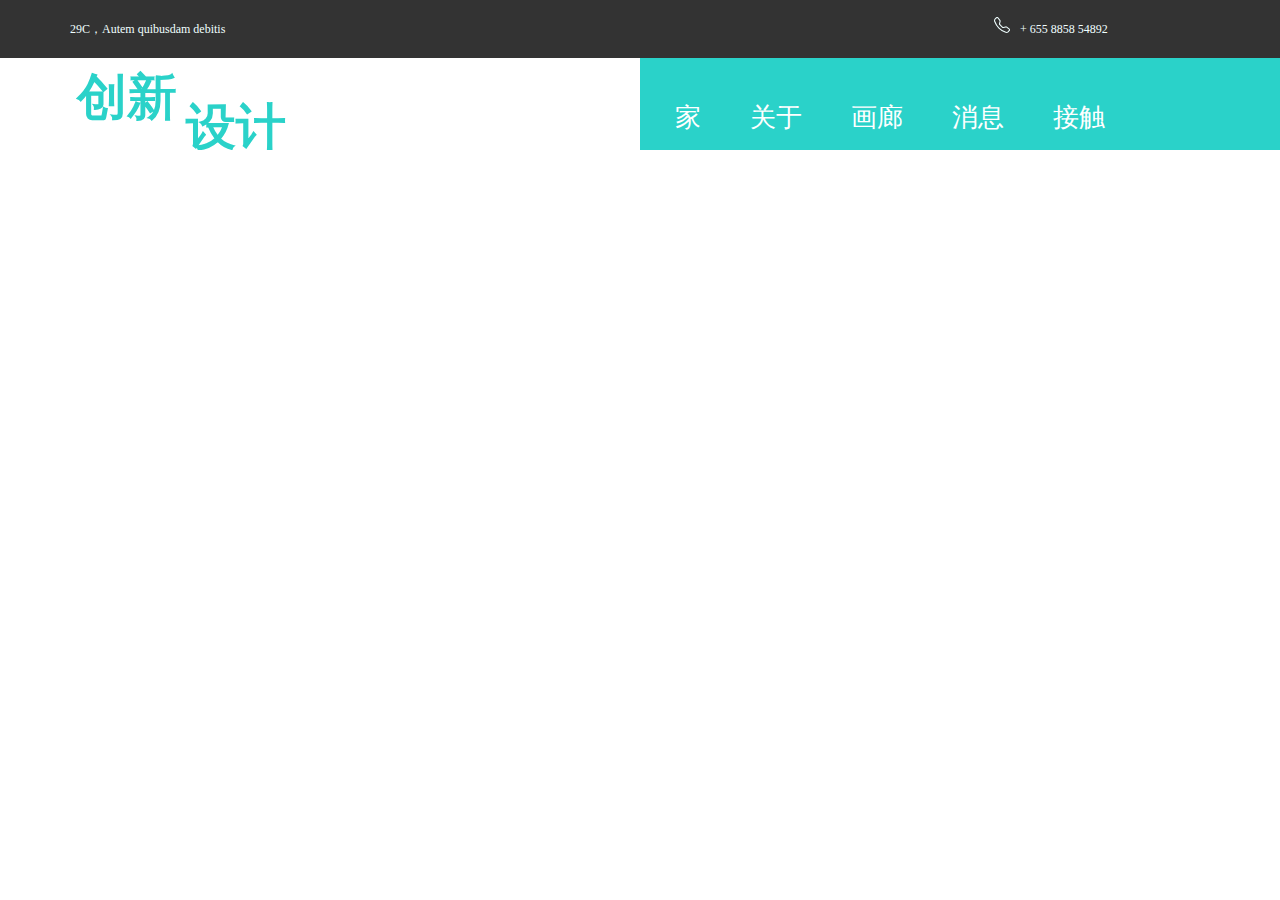
<file: Comment.html>
<!DOCTYPE html>
<html lang="en">
<head>
    <meta charset="UTF-8">
    <meta http-equiv="X-UA-Compatible" content="IE=edge">
    <meta name="viewport" content="width=device-width, initial-scale=1.0">
    <title>Document</title>
    <!-- <link rel="stylesheet" href="./Comment.css"> -->
    <link rel="stylesheet" href="./index.css">
</head>
<body>
    <object data="head.html" width="100%" height="100%"></object>
       
   

    <!-- <object data="footer.html"  width="100%" height="100%"></object> -->
  
</body>
</html>
</file>
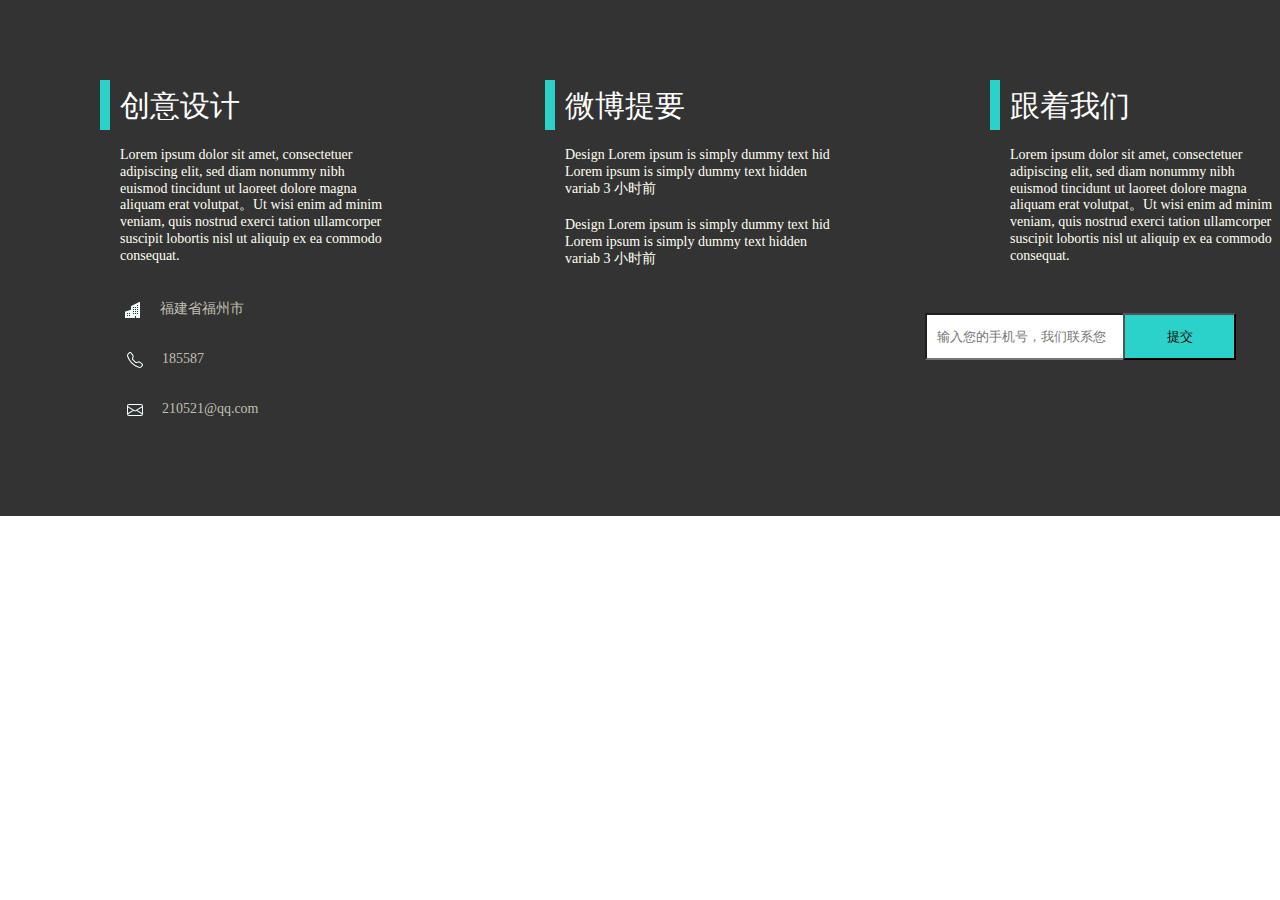
<file: footer.html>
<!DOCTYPE html>
<html lang="en">
<head>
    <meta charset="UTF-8">
    <meta http-equiv="X-UA-Compatible" content="IE=edge">
    <meta name="viewport" content="width=device-width, initial-scale=1.0">
    <title>Document</title>
    <link rel="stylesheet" href="./index.css">
</head>
<body>
    <div class="footers">
        <div class="Footer w">
            <ul>
                <li>
                    <h1></h1>
                   <p>创意设计</p>

                   <p class="creativep">Lorem ipsum dolor sit amet, consectetuer adipiscing elit, sed diam nonummy nibh euismod tincidunt ut laoreet dolore magna aliquam erat volutpat。Ut wisi enim ad minim veniam, quis nostrud exerci tation ullamcorper suscipit lobortis nisl ut aliquip ex ea commodo consequat.</p>


                   <span class="address">

                     <span class="adds">
                    <i class="bi bi-buildings-fill"></i>
                    <svg xmlns="http://www.w3.org/2000/svg" width="16" height="16" fill="currentColor" class="bi bi-buildings-fill" viewBox="0 0 16 16">
                        <path d="M15 .5a.5.5 0 0 0-.724-.447l-8 4A.5.5 0 0 0 6 4.5v3.14L.342 9.526A.5.5 0 0 0 0 10v5.5a.5.5 0 0 0 .5.5h9a.5.5 0 0 0 .5-.5V14h1v1.5a.5.5 0 0 0 .5.5h3a.5.5 0 0 0 .5-.5V.5ZM2 11h1v1H2v-1Zm2 0h1v1H4v-1Zm-1 2v1H2v-1h1Zm1 0h1v1H4v-1Zm9-10v1h-1V3h1ZM8 5h1v1H8V5Zm1 2v1H8V7h1ZM8 9h1v1H8V9Zm2 0h1v1h-1V9Zm-1 2v1H8v-1h1Zm1 0h1v1h-1v-1Zm3-2v1h-1V9h1Zm-1 2h1v1h-1v-1Zm-2-4h1v1h-1V7Zm3 0v1h-1V7h1Zm-2-2v1h-1V5h1Zm1 0h1v1h-1V5Z"/>
                      </svg>
                      <span class="juti">福建省福州市</span>
                   </span>

                    <span class="Telephone">
                        <i class="bi bi-telephone"></i>
                        <svg xmlns="http://www.w3.org/2000/svg" width="16" height="16" fill="currentColor" class="bi bi-telephone" viewBox="0 0 16 16">
                            <path d="M3.654 1.328a.678.678 0 0 0-1.015-.063L1.605 2.3c-.483.484-.661 1.169-.45 1.77a17.568 17.568 0 0 0 4.168 6.608 17.569 17.569 0 0 0 6.608 4.168c.601.211 1.286.033 1.77-.45l1.034-1.034a.678.678 0 0 0-.063-1.015l-2.307-1.794a.678.678 0 0 0-.58-.122l-2.19.547a1.745 1.745 0 0 1-1.657-.459L5.482 8.062a1.745 1.745 0 0 1-.46-1.657l.548-2.19a.678.678 0 0 0-.122-.58L3.654 1.328zM1.884.511a1.745 1.745 0 0 1 2.612.163L6.29 2.98c.329.423.445.974.315 1.494l-.547 2.19a.678.678 0 0 0 .178.643l2.457 2.457a.678.678 0 0 0 .644.178l2.189-.547a1.745 1.745 0 0 1 1.494.315l2.306 1.794c.829.645.905 1.87.163 2.611l-1.034 1.034c-.74.74-1.846 1.065-2.877.702a18.634 18.634 0 0 1-7.01-4.42 18.634 18.634 0 0 1-4.42-7.009c-.362-1.03-.037-2.137.703-2.877L1.885.511z"/>
                          </svg>
                          <span class="Number">185587</span>
                    </span>

                    <span class="mail">
                        <i class="bi bi-envelope"></i>
                        <svg xmlns="http://www.w3.org/2000/svg" width="16" height="16" fill="currentColor" class="bi bi-envelope" viewBox="0 0 16 16">
                            <path d="M0 4a2 2 0 0 1 2-2h12a2 2 0 0 1 2 2v8a2 2 0 0 1-2 2H2a2 2 0 0 1-2-2V4Zm2-1a1 1 0 0 0-1 1v.217l7 4.2 7-4.2V4a1 1 0 0 0-1-1H2Zm13 2.383-4.708 2.825L15 11.105V5.383Zm-.034 6.876-5.64-3.471L8 9.583l-1.326-.795-5.64 3.47A1 1 0 0 0 2 13h12a1 1 0 0 0 .966-.741ZM1 11.105l4.708-2.897L1 5.383v5.722Z"/>
                          </svg>
                          <span class="Mailnumber">210521@qq.com</span>
                    </span>
                   </span>
                </li>

                <li>
                    <h1></h1>
                    <p>微博提要</p>
                    
                    <p class="creativep">  Design Lorem ipsum is simply dummy text hid Lorem ipsum is simply dummy text hidden variab 3 小时前
                     
                    <p class="creativep">   Design Lorem ipsum is simply dummy text hid Lorem ipsum is simply dummy text hidden variab 3 小时前</p>
                </p>
                </li>

                <li>
                    <h1></h1>
                    <p>跟着我们</p>
                   
                    <p class="creativep">Lorem ipsum dolor sit amet, consectetuer adipiscing elit, sed diam nonummy nibh euismod tincidunt ut laoreet dolore magna aliquam erat volutpat。Ut wisi enim ad minim veniam, quis nostrud exerci tation ullamcorper suscipit lobortis nisl ut aliquip ex ea commodo consequat.</p>

                    <!-- <input type="text"  placeholder="输入您的手机号，我们联系您" id="myInput" onclick="this.value='';">
                    <button  onclick="submitForm(); clearInput()">提交</button> -->


                     <input type="text" placeholder="输入您的手机号，我们联系您">
                     <button>提交</button>
                </li>
            </ul>
        </div>
    </div>
</body>
</html>
</file>
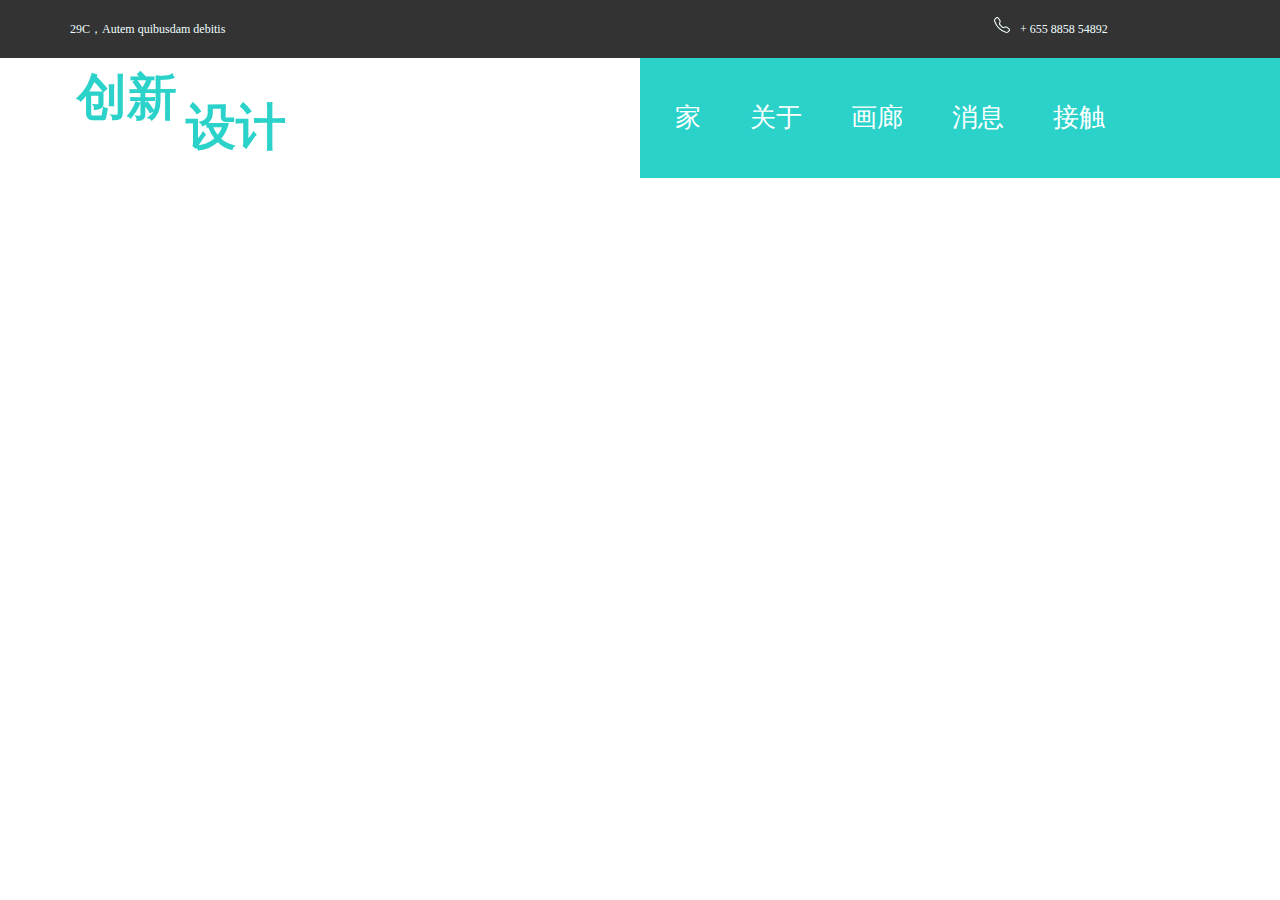
<file: head.html>
<!DOCTYPE html>
<html lang="en">
<head>
    <meta charset="UTF-8">
    <meta http-equiv="X-UA-Compatible" content="IE=edge">
    <meta name="viewport" content="width=device-width, initial-scale=1.0">
    <title>Document</title>
    <link rel="stylesheet" href="./index.css">

</head>
<body>
     <!-- 导航栏 -->
     <div class="navigation">
        <div class="box w">
        <span class="w">29C，Autem quibusdam debitis
            <p>+ 655 8858 54892 </p>
            <div class="ziti">
                <i class="bi bi-telephone"></i>
                <svg xmlns="http://www.w3.org/2000/svg" width="16" height="16" fill="currentColor" class="bi bi-telephone" viewBox="0 0 16 16">
                    <path d="M3.654 1.328a.678.678 0 0 0-1.015-.063L1.605 2.3c-.483.484-.661 1.169-.45 1.77a17.568 17.568 0 0 0 4.168 6.608 17.569 17.569 0 0 0 6.608 4.168c.601.211 1.286.033 1.77-.45l1.034-1.034a.678.678 0 0 0-.063-1.015l-2.307-1.794a.678.678 0 0 0-.58-.122l-2.19.547a1.745 1.745 0 0 1-1.657-.459L5.482 8.062a1.745 1.745 0 0 1-.46-1.657l.548-2.19a.678.678 0 0 0-.122-.58L3.654 1.328zM1.884.511a1.745 1.745 0 0 1 2.612.163L6.29 2.98c.329.423.445.974.315 1.494l-.547 2.19a.678.678 0 0 0 .178.643l2.457 2.457a.678.678 0 0 0 .644.178l2.189-.547a1.745 1.745 0 0 1 1.494.315l2.306 1.794c.829.645.905 1.87.163 2.611l-1.034 1.034c-.74.74-1.846 1.065-2.877.702a18.634 18.634 0 0 1-7.01-4.42 18.634 18.634 0 0 1-4.42-7.009c-.362-1.03-.037-2.137.703-2.877L1.885.511z"/>
                  </svg>
                 
             </div>
         </div>  
        </span>

 <div class="divs">
        <div class="altfe w">
           <p> <strong>创新</strong></p>
           <p class="ps"><strong>设计</strong></p>
        </div>
        <div class="right w">
             <div class="nav">
                <ul>
                    <li><a href="#" id="home-link">家</a></li>
                    <!-- <li><a href="#">家</a></li> -->
                    <!-- <li><a href="#">关于</a></li> -->
                    <li><a href="#about">关于</a></li>
                    <li><a href="#">画廊</a></li>
                    <li><a href="#">消息</a></li>
                    <li><a href="#">接触</a></li>
                 </ul>
             </div>
            
        </div>
    </div>
    
    
</body>
</html>
</file>
<file: Comment.css>
.Commentbox {
    width: 100%;
    height: 100%;
    background-color: pink;
}
</file>
<file: index.css>
* {
    box-sizing: border-box;
    margin: 0;
    padding: 0;
  }
  a {
    text-decoration: none;
  }
  ul {
    list-style-type: none;
  }
  .w {
    
    width: 1200px; /* 设置版心的宽度 */
    /* background-color:#333333; */
    margin: auto; /* 居中对齐 */
  
  }
 
  .navigation {
    width: 100%;
    height: 58px;
    background-color: #333333;
  }
  .box {
    /* width: 100%; */
    height: 58px;
    background-color: #333333;
  }
  span {
     display: inline;
    line-height: 58px;
    color: azure;
    float: left;
    font-size: 12px;
    padding-left: 30px;
  }
  .ziti {
    display: inline;
    line-height: 58px;
    float: right;
    padding-right: 10px;
    color: azure;
  }
  
  p {
    width: 200px;
    height: 20px;
    display: inline;
    font-size: 12px;
    color: azure;
    float: right;
    margin-right: 20px;
    line-height: 58px;
  }

  /* 创新 */
 .divs {
  width: 100%;
  height: 120px;
  background-color: pink;
  
 }
.altfe {
  /* float: left; */
  display: inline-block;
  width: 50%;
  height: 120px;
  background-color: #ffff;
}
.altfe p{
  display: inline-block;
  color: #2ad2c9;
  margin-right: 363px;
  font-size: 50px;
  margin-top: 10px;
  font-weight:700;
}
.altfe .ps {
  display: inline-block;
  color: #2ad2c9;
  margin-right: 254px;
}
.right {
  float: right;
  /* float: left; */
  display: inline-block;
  width: 50%;
  height: 120px;
  background-color: #2ad2c9;
}
.nav ul li{
   /* float: left; */
   line-height: 120px;
   margin-left: 25px;
   display: inline-block;
}
.nav ul li a {
  display: inline-block;
  height: 50px;
  padding: 0 10px;
  display: block;
  color: #ffff;
  font-size: 26px;
  /* float: left; */
  line-height: 120px;
}
 .nav ul li :hover{
  font-size: 30px;
} 

.lbts {
  width: 100%;
  height: 600px;
  /* background-color: pink; */
}
 

/* 第一个轮播图css */
.slideshow-container {
  position: relative;
  height: 632px;
  width: 100%;
  overflow: hidden;
}

.slide {
  position: absolute;
  top: 0;
  left: 0;
  width: 100%;
  height: 100%;
  opacity: 0;
  transition: opacity 0.5s ease;
}

.slide.active {
  opacity: 1;
}

.slide img {
  width: 100%;
  height: auto;
}

/* 止住 */

.circularchart {
  /* position: absolute; */
  position: relative;
  width: 100%;
  height: 630px;
  background-color: #dadee5;
  margin-top: 50px;
}
.sections {
  width: 100%;
  height: 630px;
  background-color: #eaedf2;
}
/* .sections ul li img{ */
  /* display: inline-block; */
  /* width: 194px; */
  /* height: 188px; */
  /* border-radius: 50%; */
  /* float: left; */
  
  /* margin: 61px 99px; */
/* } */
.sections ul li img {
  width: 194px;
  height: 188px;
  display: inline-block;
  float: left;
  /* height: auto; */
  border-radius: 50%;
  margin: 61px 154px;
}
.sections ul {
  position: relative
}

.caption,.captionn,.captions {
  position: absolute;
  top: 271px;
}
.caption {
 
  left: 226px;
  display: inline-block;
  /* 样式设置 */
  color: #000;
  font-size: 16px;
  text-align: center;
  /* 可以根据需要添加其他样式属性 */
}
.captionn {
  
  left: 726px;
  display: inline-block;
  /* 样式设置 */
  color: #000;
  font-size: 16px;
  text-align: center;
  /* 可以根据需要添加其他样式属性 */
}
.captions {
 
  left: 1237px;
  display: inline-block;
  /* 样式设置 */
  color: #000;
  font-size: 16px;
  text-align: center;
  /* 可以根据需要添加其他样式属性 */
}

/* 下行 */
.bedroom,.hall,.office {
  position: absolute;
  top: 577px;
}
.bedroom {
 
  left: 226px;
}
.hall {
 
  left: 738px;
}
.office {
  
  left: 1237px;
}
.sections ul li img:hover {
  transform: scale(1.2);
}

/* 创意 */
.main{
  width: 1776px;
  height: 886px;
  background-color: #ffffff;
}
.aside {
  position: relative;
  float: left;
  width: 618px;
  height: 714px;
  /* background-color: red; */
}
.aside img {
  position: relative;
  width: 618px;
  height: 885px;
}
 .creativediv {
  position: absolute;
  background-color: pink;
  top: 775px;
  transition: transform 0.3s, height 0.3s;
  width: 618px;
  height: 110px;
  text-align: center;
  background-color:rgba(42, 210, 201, 0.5);
} 
.creativediv h2 {
   font-size: 45px;
   line-height: 110px;
   color: #fff;
} 

/* .aside:hover .creativediv {
  transform: translateY(100%);
  height: 150%;
   height: 600px; 
}   */
.asides {
  width: 1158px;
  height: 886px;
  float: left;
  background-color: #ffffff;
}
.asides h4 {
  font-size: 50px;
  margin-top: 300px;
  padding-left: 100px;
  
    /* position: relative;
    display: inline-block;
    padding-left: 100px; */
}
.asides h4 .creative-text ,h4
{
  color: black;
  font-size: 50px;
}
.asides .highlight {
  padding-right: 20px;
  font-size: 50px;
  color: #2ad2c9;
}
.asides P {
  font-size: 12px;
  color: #2ad2c9;
}
.creativebox h1 {
  padding-left: 139px;
  color: #2ad2c9;
  font-size: 28px;
}
.creativeboxs {
  width: 758px;
  height: 616px;
 
}
.creativeboxs h1 {
  padding-left: 139px;
  padding-top: 20px;
  font-size: 18px;
  color: #000;
}
.creativeboxs .boxmin {
  color: #fff;
  margin-top: 30px;
  margin-left: 136px;
  width: 121px;
  height: 57px;
  line-height: 57px;
  padding-left: 30px;
  background-color: black;
}
.creativeboxs .boxmin:hover {
  background-color: #2ad2c9;
}

.creativeboxs a {
  color: #ffffff;
}
.mains {

  width: 1776px;
  height: 886px;
  background-color: #eaedf2;
}
.asideboxs {
  position: relative;
  float: left;
  width: 900px;
  /* background-color: pink; */
}
.asideboxs h1 {
  position: absolute;
  width: 10px;
  height: 50px;
  margin-top: 109px;
  margin-left: 50px;
  display: inline-block;
  margin-left: 177px;
  background-color: #2ad2c9;
  font-weight: 700px;
 
}
.asideboxs h4 {
  font-size: 40px;
  padding-bottom:50px;
  padding-top: 100px;
  padding-left: 200px;
}
.asideboxs ul li {
  float: left;
  width: 110px;
  height: 110px;
  /* background-color: black; */
  margin-left: 225px;
  margin-bottom: 180px;
  border-radius: 50px;
  border: 2px solid #2ad2c9;
}
.asideboxs ul li {
  display: inline-block;
  width: 110px;
  height: 110px;
  border-radius: 50%;
  /* background-color: lightblue; */
  transition: transform 0.2s;
}

.asideboxs ul li:hover {
  transform: scale(1.1);
}


.asideboxs ul {
  position: relative;
}

.asideboxs ul li img {
  width: 64px;
  height: 64px;
  margin: 22px 26px 0;
  /* vertical-align: middle; */
}
.asideboxs ul h2 {
  position: absolute;
  font-size: 15px;
  top: 160px;
  left: 138px;
  color: black;
  font-weight:400;
}
.asideboxs ul .twofe {
  top: 190px;
  left: 209px;
  color: black;
  font-weight:400;
}
.asideboxs ul h3 {
  position: absolute;
  font-size: 15px;
  top: 160px;
  left: 489px;
  color: black;
  font-weight:400;
}
.asideboxs ul .twofes {
  top: 190px;
  left: 573px;
  color: black;
  font-weight:400;
}

.asideboxs ul h4 {
  position: absolute;
  font-size: 15px;
  top: 365px;
  left: -51px;
  color: black;
  font-weight:400;
}
.asideboxs ul h6 {
  position: absolute;
  font-size: 15px;
  top: 465px;
  left: 489px;
  color: black;
  font-weight:400;
}

.Interiordesign,.neutralcolor {
  position: absolute;
  font-size: 25px;
  color: #2ad2c9;
  top: 120px;
}
.Interiordesign {
  
  left:234px;
}
.neutralcolor {
  left: 580px;
}
.artwork,.artapartment {
  position: absolute;
  font-size: 25px;
  color: #2ad2c9;
  top: 420px;
}
.artwork {
  left:234px;
}
.artapartment {
  left: 575px;
}

.asideboxse {
  position: relative;
  float: left;
  width: 679px;
  height: 886px;
  background-color: pink;
}
.asideboxse img {
  width: 679px;
  height: 886px;
  object-fit: cover;
}
.asideboxse .creativediv {
  position: absolute;
  width: 100%;
  background-color:rgba(42, 210, 201, 0.5);
}

.section {
  width: 1519px;
  height: 1319px;
  background-color: #f4f4f4;
}
.standalonebox {
  position: relative;
}
 .standalonebox h1 {
  position: absolute;
  width: 10px;
  height: 50px;
  margin-top: 111px;
  margin-left: 20px;
  display: inline-block;
 
  background-color: #2ad2c9;
  font-weight: 700px;
 
}
.standalonebox h2 {
  
  color: #000;
  font-size: 40px;
  padding-bottom:50px;
  padding-top: 111px;
  padding-left: 44px;
}
.standalonebox ul li {
  width: 540px;
  height: 300px;
  position: relative;
}
.standalonebox ul li img {
  display: inline-block;
  width: 540px;
  height: 300px;
}

.standalonebox ul li .overlay {
  position: absolute;
  margin-top: -303px;
  width: 270px;
  height: 300px;
  background-color: rgba(12, 13, 12, 0.5); /* 半透明绿色遮罩层颜色 */
  opacity: 1; /* 初始透明度为1 */
  transition: width 0.3s;
}

.standalonebox ul li:hover .overlay {
  width: 540px; /* 鼠标经过时，宽度变为与图片相同 */
}

/* 文字 */
.standalonebox ul li .overlay {
  position: absolute;
  width: 270px;
  height: 300px;
  background-color: rgba(0, 0, 0, 0.5); /* 半透明绿色遮罩层颜色 */
  opacity: 1; /* 初始透明度为1 */
  transition: width 0.3s;
  display: flex;
  flex-direction: column;
  justify-content: center;
  align-items: center;
  text-align: center;
  color: #ffffff;
}

.standalonebox ul li .overlay span {
  display: block;
}

.standalonebox ul li .overlay .line1 {
  font-size: 50px;
  color: #ffffff;
}

.standalonebox ul li .overlay .line2 {
  font-size: 15px;
  color: #ffffff;
}

.standalonebox ul li .overlay .line3 {
  font-size: 15px;
  color: #2ad2c9;
}
.standalonebox ul li h4 {
  position: absolute;
  width: 212px;
  margin-left: 25px;
  display: inline-block;
  color: #2ad2c9;
  font-size: 30px;
  /* margin-bottom: 260px; */
}
.standalonebox ul li p{
  position: absolute;
  display: inline-block;
  width: 542px;
  height: 173px;
  margin-top: 30px;
  margin-left: 25px;
  color: black;
}
.standalonebox  a {
  color: #fff;
  position: absolute;
  display: inline-block;
  width: 100px;
  height: 50px;
  line-height: 50px;
  padding-left: 18px;
  margin-top: -48px;
  margin-left: 608px;
  background-color: rgb(0, 0, 0);
}
.standalonebox  a:hover {
  background-color: #2ad2c9;
}
.standalonebox ul .lis {
 
  margin-top: 30px;
  margin-left: -22px;
}
.standalonebox ul .lis a {
  background-color: #2ad2c9;
}
.adiva a {
 margin-left: 100px;

}
.standalonebox ul .liss {
  margin-top: -290px;
  float: right;
}
.standalonebox ul .threeli {
  margin-top: 20px;
}

/* 新产品 */
.product {
  height: 607px;
  margin-top: 200px;
  background-color: #ffffff;
}
.articles {
  
  position: relative;
  width: 472px;
  height: 554px;
  margin-top: 20px;
  margin-left: 160px;
  /* background-color: pink; */
}
.articles h1 {
  position: absolute;
  width: 2px;
  height: 50px;
  border: 5px solid #2ad2c9;
  top: 45px;
  left: 17px;
}
.articles h2 {
  padding-top: 40px;
  padding-left: 38px;
  font-size: 40px;
}
.articles p {
  width: 374px;
  height: 37px;
  color: black;
  font-size: 15px;
  /* padding-left: -68px; */
  margin-top: 10px;
}
.articles p:hover {
  color: #2ad2c9;
}

.articlebox {
  position: relative;
  width: 793px;
  height: 600px;
  float: right;
  margin-top: -440px;
  /* background-color: pink; */
}
.articlebox h1 {
  position: absolute;
  width: 2px;
  height: 50px;
  border: 5px solid #2ad2c9;
  top: -67px;

}
.articlebox h2 {
  margin-top: -71px;
  padding-left: 22px;
  font-size: 40px;

}
.articlebox img {
 
  margin-bottom: -30px;
  width: 335px;
  height: 210px;
}
.articlebox ul li {
  float: left;
  position: relative;
  width: 335px;
  height: 210px;
  margin-right: 30px;

}




/* chat */

.articlebox ul li .overlays {
  position: absolute;
  bottom: 0;
  left: 0;
  width: 100%;
  height: 50px;
  background-color:rgba(42, 210, 201, 0.5); /* 半透明绿色遮罩层颜色 */
  opacity: 1; /* 初始透明度为1 */
  transition: height 0.3s, opacity 0.3s;
  bottom: -29px;
}

.articlebox ul li:hover .overlays {
  height: 100%; /* 鼠标经过时，高度变为100% */
  opacity: 0.8; /* 降低透明度 */
}
.articlebox ul li .overlays span {
  font-size: 20px;
  color: #fff;
  padding-left: 134px;
}
.articlebox ul li {
  display: flex;
  flex-direction: column;
  justify-content: flex-end;
}



.articlebox div {
  position: absolute;
  color: #2ad2c9;
  font-size: 29px;
  margin-top: 260px;
}
.articlebox .textbox {
  /* width: 329px;
  height: 100px; */
  /* background-color: pink; */
  /* color: #000; */
  font-size: 18px;
  margin-top: 313px;
}
.articlebox .textbox,.textofficese {
  width: 329px;
  height: 100px;
  color: #000;
  font-size: 18px;
}
.articlebox .officese {
  position: absolute;
  color: #2ad2c9;
  font-size: 29px;
  margin-top: 260px;
  left: 367px;
}
.articlebox .textofficese {
  /* width: 329px;
  height: 100px; 
  background-color: pink; */
  color: #000;
  /* font-size: 18px;  */
  margin-top: 313px;
  margin-left: 366px;
  font-size: 18px;
}

/* 客户说 */
.customersaid {
  width: 100%;
  height: 850px;
  background-color: pink;
  background-image: url(./images/bottom.jpg);
 }
 .client {
  position: relative;
 }
 .client h1 {
  position: absolute;
  width: 2px;
  height: 50px;
  margin-top: 138px;
  margin-left: 33px;
  border: 5px solid #2ad2c9;
 }
 .client h2 {
  position: absolute;
  font-size: 50px;
  margin-top: 125px;
  margin-left: 50px;
  color: #ffffff;
 }

 /* 左遮罩 */
 .leftmask {
  float: left;
  position: absolute;
  width: 560px;
  height: 281px;
  background-color: rgba(0, 0, 0, 0.5); 
  margin-top: 286px;
  margin-left: 32px;
 }
 .leftmask .photo img {
  display: inline-block;
  width: 100px;
  height: 100px;
  border-radius: 50%;
  margin-top: 94px;
 }
 
 .leftmask .phototext {
  /* width: 100px;
  height: 50px; */
  margin-top: -119px;
  margin-left: 137px;
  line-height: 1.8; /* 设置行高为1.2 */
  /* background-color: pink; */
 }

 .leftmask .customername {
  color: #2ad2c9;
  margin-top: -28px;
  margin-left: 138px;
 }
 
/* 右遮罩 */
.rightmask {
  float: right;
  position: absolute;
  width: 560px;
  height: 281px;
  background-color: rgba(0, 0, 0, 0.5); 
  margin-top: 286px;
  margin-left: 630px;
 }
 .rightmask .yphoto img {
  display: inline-block;
  width: 100px;
  height: 100px;
  border-radius: 50%;
  margin-top: 94px;
 }
 
 .rightmask .yphototext {
  /* width: 100px;
  height: 50px; */
  margin-top: -119px;
  margin-left: 137px;
  line-height: 1.8; /* 设置行高为1.2 */
  /* background-color: pink; */
 }

 .rightmask .ycustomername {
  color: #2ad2c9;
  margin-top: -28px;
  margin-left: 138px;
 }
 
 /* 最近项目 */

 .recentprojects {
  
  width: 50%;
  height: 532px;
  background-color: #ffffff;
 }

 .project {
  position: relative;
 }
 .project h1 {
  position: absolute;
  width: 2px;
  height: 50px;
  margin-top: -68px;
  margin-left: 200px;
  border: 5px solid #2ad2c9;
 }

 .project h2 {
  position: absolute;
  color: #000;
  font-size: 40px;
  margin-top: -71px;
  margin-left: 221px;
 }
 
.swiper-container {
  position: relative;
  width: 665px;
  height: 482px;
  background-color: pink;
  margin-top: 200px;
  left: 150px;
 }

 .why {
  position: absolute;
  width: 475px;
  height: 486px;
  background-color: #333333;
  margin-left: 862px;
  margin-top:-484px;
 }
 .why p {
  position: absolute;
  width: 300px;
  height: 10px;
  font-size: 25px;
  color: #ffffff;
  margin-top: 65px;
  padding-left: 95px;
 }
 .why h1 {
  position: absolute;
  width: 2px;
  height: 50px;
  margin-top: 72px;
  margin-left: 65px;
  border: 5px solid #2ad2c9;
 }
 .Figureonw,.Figuret,.Figures  {
  position: absolute;
  color: #2ad2c9;
  font-size: 15px;
  margin-left: 25px;
}
.Figureonw {
  margin-top: 144px;
}
.Figureonw p, .Figuret p,.Figures p{
  margin-left: -50px;
  font-size: 13px;
  margin-top: -5px;
  line-height: 1.8; 
}
.Figureonw svg, .Figuret svg,.Figures svg{
  width: 34px;
  height: 34px;
}

.Figuret {
  margin-top: 240px;
}

.Figures {
  margin-top: 340px;
}
.Figureonw:hover .bi,
.Figuret:hover .bi,
.Figures:hover .bi {
  color: #ffffff;
}


/* 时间 */
.tiems {
  width: 100%;
  height: 600px;
  background-color: pink;
  background-image: url(./images/office.jpg) ;
  background-repeat: no-repeat;
 
}
.tiems h4 {
  padding-top: 184px;
  padding-left: 545px;
  font-size: 40px;
  color: #ffffff;
  display: block;
}

.tiems h4 {
  color: white;
}


#current-time {
  display: inline-block;
  /* width: 500px; */
  /* height: 300px; */
  margin-top: 50px;
  margin-left: 631px;
  /* background-color: pink; */
  font-size: 50px;
  color: #2ad2c9;
}

/* 页尾 */

.footers {
width: 100%;
height: 516px;
background-color: #333333;
}

.Footer {
  width: 1349px;
  height: 488px;
  /* background-color: rgb(226, 70, 96); */
}

.Footer ul {
   
  display: flex;
  flex-wrap: wrap; /* 允许换行 */
}
/* 
.Footer ul li {
  
  width: 380px;
  height: 339px;
  display: inline-block;
  background-color: #ffffff;
  margin: 33px 30px 33px 35px;
}
.Footer ul li p {
  display: inline-block;
  width: 286px;
  height: 28px;
} */

.Footer ul li {
  flex: 0 0 auto; /* 禁止缩放 */
  width: 380px;
  height: 339px;
  display: inline-block;
  /* background-color: #e03a3a; */
  margin: 33px 30px 33px 35px;
}

.Footer ul li h1{
  position: absolute;
  width: 2px;
  height: 50px;
  margin-top: 47px;
  margin-left: 65px;
  border: 5px solid #2ad2c9;
}
.Footer ul li p {
  width: 275px;
  height: 28px;
  color: #ffffff;
  font-size: 30px;
  margin-top: 44px;
  margin-left: -100px;
}
.Footer ul li .creativep {
  font-size: 14px;
  margin-top: 42px;
  margin-left: 15px;
  line-height: 1.2;
  /* color: #ffffff; */
  color: #FFFFF0;
}
.address {
  position: relative;
  width: 222px;
  height: 100px;
  /* background-color: pink; */
  margin-top: 110px;
  margin-left: 50px;
}
.adds {
  position: absolute;
  font-size: 14px;
  margin-left: -20px;
}
.adds .juti {
  position: absolute;
  width: 117px;
  height: 20px;
  font-size: 14px;
  margin-top: -5px;
  margin-left: -11px;
  color: #c1bfb2;
}
 .Telephone {
  position: absolute;
  width: 117px;
  height: 20px;
  font-size: 14px;
  margin-top: 50px;
  margin-left: -18px;
  /* background-color: pink; */
}
.Telephone .Number {
  position: absolute;
  width: 117px;
  height: 20px;
  font-size: 14px;
  margin-top: -5px;
  margin-left: -11px;
  color: #c1bfb2;
}
.mail {
  position: absolute;
  width: 117px;
  height: 20px;
  font-size: 14px;
  margin-top: 100px;
  margin-left: -18px;
}
.mail .Mailnumber {
  position: absolute;
  width: 117px;
  height: 20px;
  font-size: 14px;
  margin-top: -5px;
  margin-left: -11px;
  color: #c1bfb2;
}

.Footer ul li input {
  width: 200px;
  height: 47px;
  background-color: #ffffff;
  color: black;
  
}

input::placeholder {
  text-indent: 10px; /* 调整文本的缩进量，这里设置为 10px */
}

.Footer ul li button {
  width: 113px;
  height: 47px;
  background-color: #2ad2c9;
  margin-top: 138px; 
  margin-left: -6px;
}
</file>
